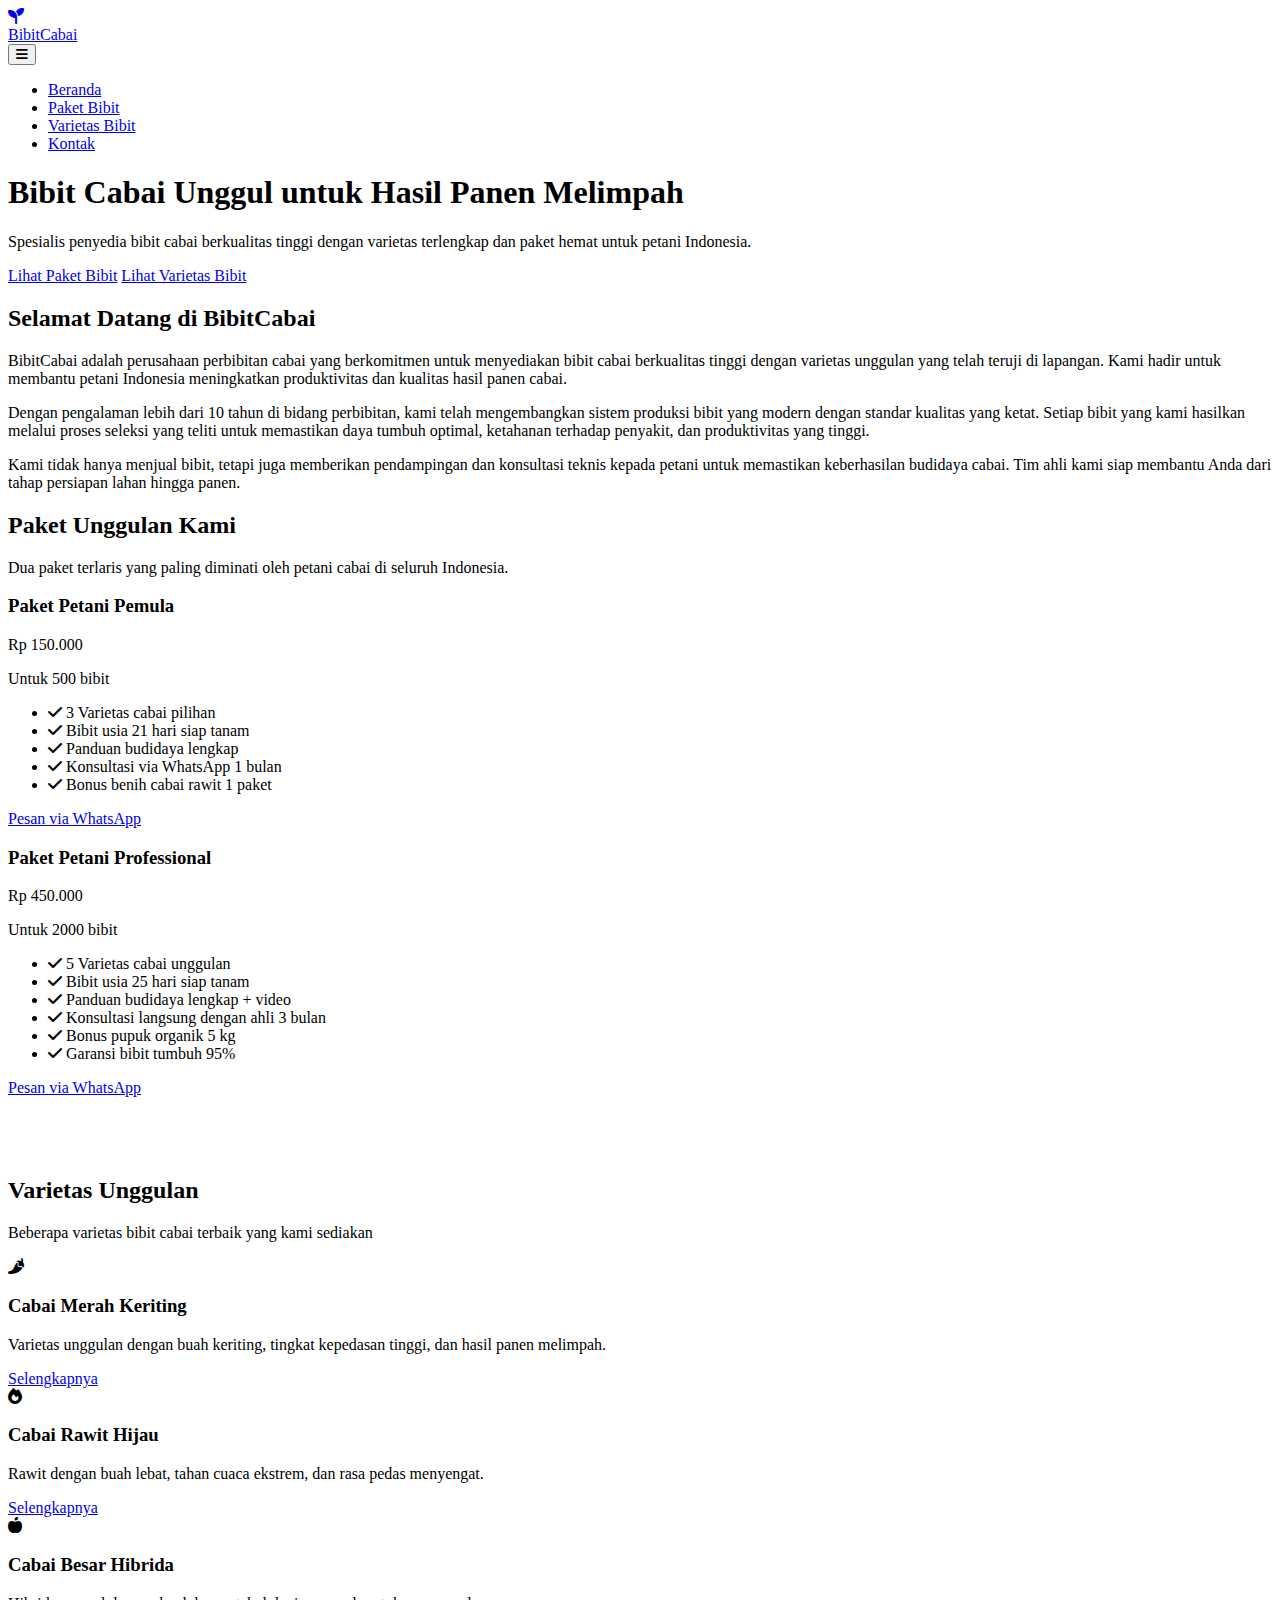
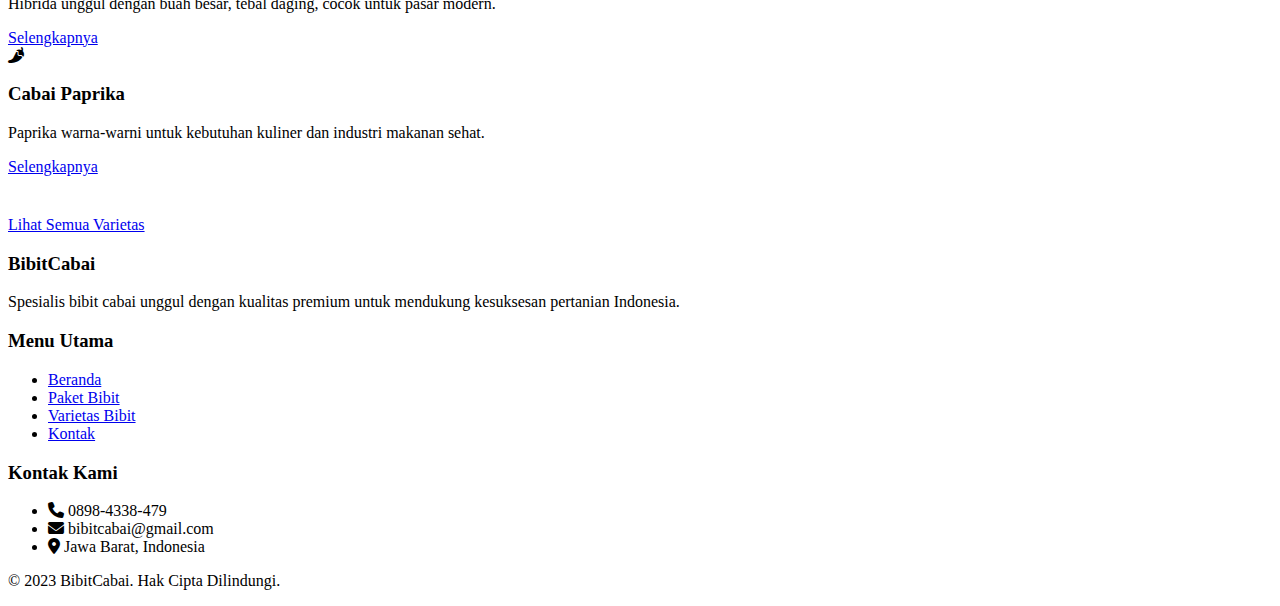
<file: index.html>
<!DOCTYPE html>
<html lang="id">
<head>
    <meta charset="UTF-8">
    <meta name="viewport" content="width=device-width, initial-scale=1.0">
    <title>BibitCabai - Solusi Perbibitan Cabai Unggul</title>
    <link rel="stylesheet" href="https://cdnjs.cloudflare.com/ajax/libs/font-awesome/6.4.0/css/all.min.css">
    <link rel="stylesheet" href="css/style.css">
    <link rel="stylesheet" href="css/responsive.css">
</head>
<body>
    <!-- Header & Navigation -->
    <header>
        <div class="container header-container">
            <a href="index.html" class="logo-link">
                <div class="logo">
                    <div class="logo-icon">
                        <i class="fas fa-seedling"></i>
                    </div>
                    <div class="logo-text">Bibit<span>Cabai</span></div>
                </div>
            </a>
            
            <button class="mobile-menu-btn" id="mobileMenuBtn">
                <i class="fas fa-bars"></i>
            </button>
            
            <nav>
                <ul id="navMenu">
                    <li><a href="index.html" class="nav-link active">Beranda</a></li>
                    <li><a href="paket-bibit.html" class="nav-link">Paket Bibit</a></li>
                    <li><a href="varietas-bibit.html" class="nav-link">Varietas Bibit</a></li>
                    <li><a href="kontak.html" class="nav-link">Kontak</a></li>
                </ul>
            </nav>
        </div>
    </header>

    <!-- Hero Section -->
    <section class="hero fade-in">
        <div class="container">
            <div class="hero-content">
                <h1 class="fade-in-up">Bibit Cabai Unggul untuk Hasil Panen Melimpah</h1>
                <p class="fade-in-up" style="animation-delay: 0.2s;">Spesialis penyedia bibit cabai berkualitas tinggi dengan varietas terlengkap dan paket hemat untuk petani Indonesia.</p>
                <div class="hero-buttons fade-in-up" style="animation-delay: 0.4s;">
                    <a href="paket-bibit.html" class="btn">Lihat Paket Bibit</a>
                    <a href="varietas-bibit.html" class="btn btn-outline">Lihat Varietas Bibit</a>
                </div>
            </div>
        </div>
    </section>

    <!-- Home Content -->
    <section class="home-content">
        <div class="container">
            <div class="toko-description fade-in">
                <h2>Selamat Datang di BibitCabai</h2>
                <p>BibitCabai adalah perusahaan perbibitan cabai yang berkomitmen untuk menyediakan bibit cabai berkualitas tinggi dengan varietas unggulan yang telah teruji di lapangan. Kami hadir untuk membantu petani Indonesia meningkatkan produktivitas dan kualitas hasil panen cabai.</p>
                <p>Dengan pengalaman lebih dari 10 tahun di bidang perbibitan, kami telah mengembangkan sistem produksi bibit yang modern dengan standar kualitas yang ketat. Setiap bibit yang kami hasilkan melalui proses seleksi yang teliti untuk memastikan daya tumbuh optimal, ketahanan terhadap penyakit, dan produktivitas yang tinggi.</p>
                <p>Kami tidak hanya menjual bibit, tetapi juga memberikan pendampingan dan konsultasi teknis kepada petani untuk memastikan keberhasilan budidaya cabai. Tim ahli kami siap membantu Anda dari tahap persiapan lahan hingga panen.</p>
            </div>
            
            <div class="section-title fade-in">
                <h2>Paket Unggulan Kami</h2>
                <p>Dua paket terlaris yang paling diminati oleh petani cabai di seluruh Indonesia.</p>
            </div>
            
            <div class="paket-container">
                <div class="paket-card fade-in" style="animation-delay: 0.1s;">
                    <div class="paket-header" style="background-color: var(--primary-dark);">
                        <h3>Paket Petani Pemula</h3>
                        <div class="harga">Rp 150.000</div>
                        <p>Untuk 500 bibit</p>
                    </div>
                    <div class="paket-body">
                        <ul>
                            <li><i class="fas fa-check"></i> 3 Varietas cabai pilihan</li>
                            <li><i class="fas fa-check"></i> Bibit usia 21 hari siap tanam</li>
                            <li><i class="fas fa-check"></i> Panduan budidaya lengkap</li>
                            <li><i class="fas fa-check"></i> Konsultasi via WhatsApp 1 bulan</li>
                            <li><i class="fas fa-check"></i> Bonus benih cabai rawit 1 paket</li>
                        </ul>
                        <a href="https://wa.me/628984338479?text=Halo%20BibitCabai,%20saya%20ingin%20pesan%20Paket%20Petani%20Pemula" class="btn" target="_blank" style="width: 100%; text-align: center;">Pesan via WhatsApp</a>
                    </div>
                </div>
                
                <div class="paket-card fade-in" style="animation-delay: 0.2s;">
                    <div class="paket-header" style="background-color: var(--accent);">
                        <h3>Paket Petani Professional</h3>
                        <div class="harga">Rp 450.000</div>
                        <p>Untuk 2000 bibit</p>
                    </div>
                    <div class="paket-body">
                        <ul>
                            <li><i class="fas fa-check"></i> 5 Varietas cabai unggulan</li>
                            <li><i class="fas fa-check"></i> Bibit usia 25 hari siap tanam</li>
                            <li><i class="fas fa-check"></i> Panduan budidaya lengkap + video</li>
                            <li><i class="fas fa-check"></i> Konsultasi langsung dengan ahli 3 bulan</li>
                            <li><i class="fas fa-check"></i> Bonus pupuk organik 5 kg</li>
                            <li><i class="fas fa-check"></i> Garansi bibit tumbuh 95%</li>
                        </ul>
                        <a href="https://wa.me/628984338479?text=Halo%20BibitCabai,%20saya%20ingin%20pesan%20Paket%20Petani%20Professional" class="btn" target="_blank" style="width: 100%; text-align: center;">Pesan via WhatsApp</a>
                    </div>
                </div>
            </div>
            
            <div class="section-title fade-in" style="margin-top: 80px;">
                <h2>Varietas Unggulan</h2>
                <p>Beberapa varietas bibit cabai terbaik yang kami sediakan</p>
            </div>
            
            <div class="bibit-container" id="homeBibitContainer">
                <!-- Akan diisi oleh JavaScript -->
            </div>
            
            <div class="text-center fade-in" style="margin-top: 40px;">
                <a href="varietas-bibit.html" class="btn btn-primary">Lihat Semua Varietas</a>
            </div>
        </div>
    </section>

    <!-- Footer -->
    <footer>
        <div class="container">
            <div class="footer-container">
                <div class="footer-col">
                    <h3>BibitCabai</h3>
                    <p>Spesialis bibit cabai unggul dengan kualitas premium untuk mendukung kesuksesan pertanian Indonesia.</p>
                </div>
                
                <div class="footer-col">
                    <h3>Menu Utama</h3>
                    <ul>
                        <li><a href="index.html" class="active">Beranda</a></li>
                        <li><a href="paket-bibit.html">Paket Bibit</a></li>
                        <li><a href="varietas-bibit.html">Varietas Bibit</a></li>
                        <li><a href="kontak.html">Kontak</a></li>
                    </ul>
                </div>
                
                <div class="footer-col">
                    <h3>Kontak Kami</h3>
                    <ul>
                        <li><i class="fas fa-phone"></i> 0898-4338-479</li>
                        <li><i class="fas fa-envelope"></i> bibitcabai@gmail.com</li>
                        <li><i class="fas fa-map-marker-alt"></i> Jawa Barat, Indonesia</li>
                    </ul>
                </div>
            </div>
            
            <div class="copyright">
                <p>&copy; 2023 BibitCabai. Hak Cipta Dilindungi.</p>
            </div>
        </div>
    </footer>

    <script src="js/main.js"></script>
    <script>
        // Data varietas untuk halaman beranda (hanya 4)
        const homeBibitData = [
            {
                id: 1,
                nama: "Cabai Merah Keriting",
                deskripsi: "Varietas unggulan dengan buah keriting, tingkat kepedasan tinggi, dan hasil panen melimpah.",
                icon: "fas fa-pepper-hot"
            },
            {
                id: 2,
                nama: "Cabai Rawit Hijau",
                deskripsi: "Rawit dengan buah lebat, tahan cuaca ekstrem, dan rasa pedas menyengat.",
                icon: "fas fa-fire"
            },
            {
                id: 3,
                nama: "Cabai Besar Hibrida",
                deskripsi: "Hibrida unggul dengan buah besar, tebal daging, cocok untuk pasar modern.",
                icon: "fas fa-apple-alt"
            },
            {
                id: 4,
                nama: "Cabai Paprika",
                deskripsi: "Paprika warna-warni untuk kebutuhan kuliner dan industri makanan sehat.",
                icon: "fas fa-pepper-hot"
            }
        ];

        // Render varietas di halaman beranda
        document.addEventListener('DOMContentLoaded', function() {
            const container = document.getElementById('homeBibitContainer');
            
            homeBibitData.forEach((bibit, index) => {
                const bibitCard = document.createElement('div');
                bibitCard.className = 'bibit-card fade-in';
                bibitCard.style.animationDelay = `${0.1 * index}s`;
                
                bibitCard.innerHTML = `
                    <div class="bibit-img">
                        <i class="${bibit.icon}"></i>
                    </div>
                    <div class="bibit-info">
                        <h3>${bibit.nama}</h3>
                        <p>${bibit.deskripsi}</p>
                        <a href="varietas-bibit.html" class="btn btn-primary">Selengkapnya</a>
                    </div>
                `;
                
                container.appendChild(bibitCard);
            });
        });
    </script>
</body>
</html>
</file>
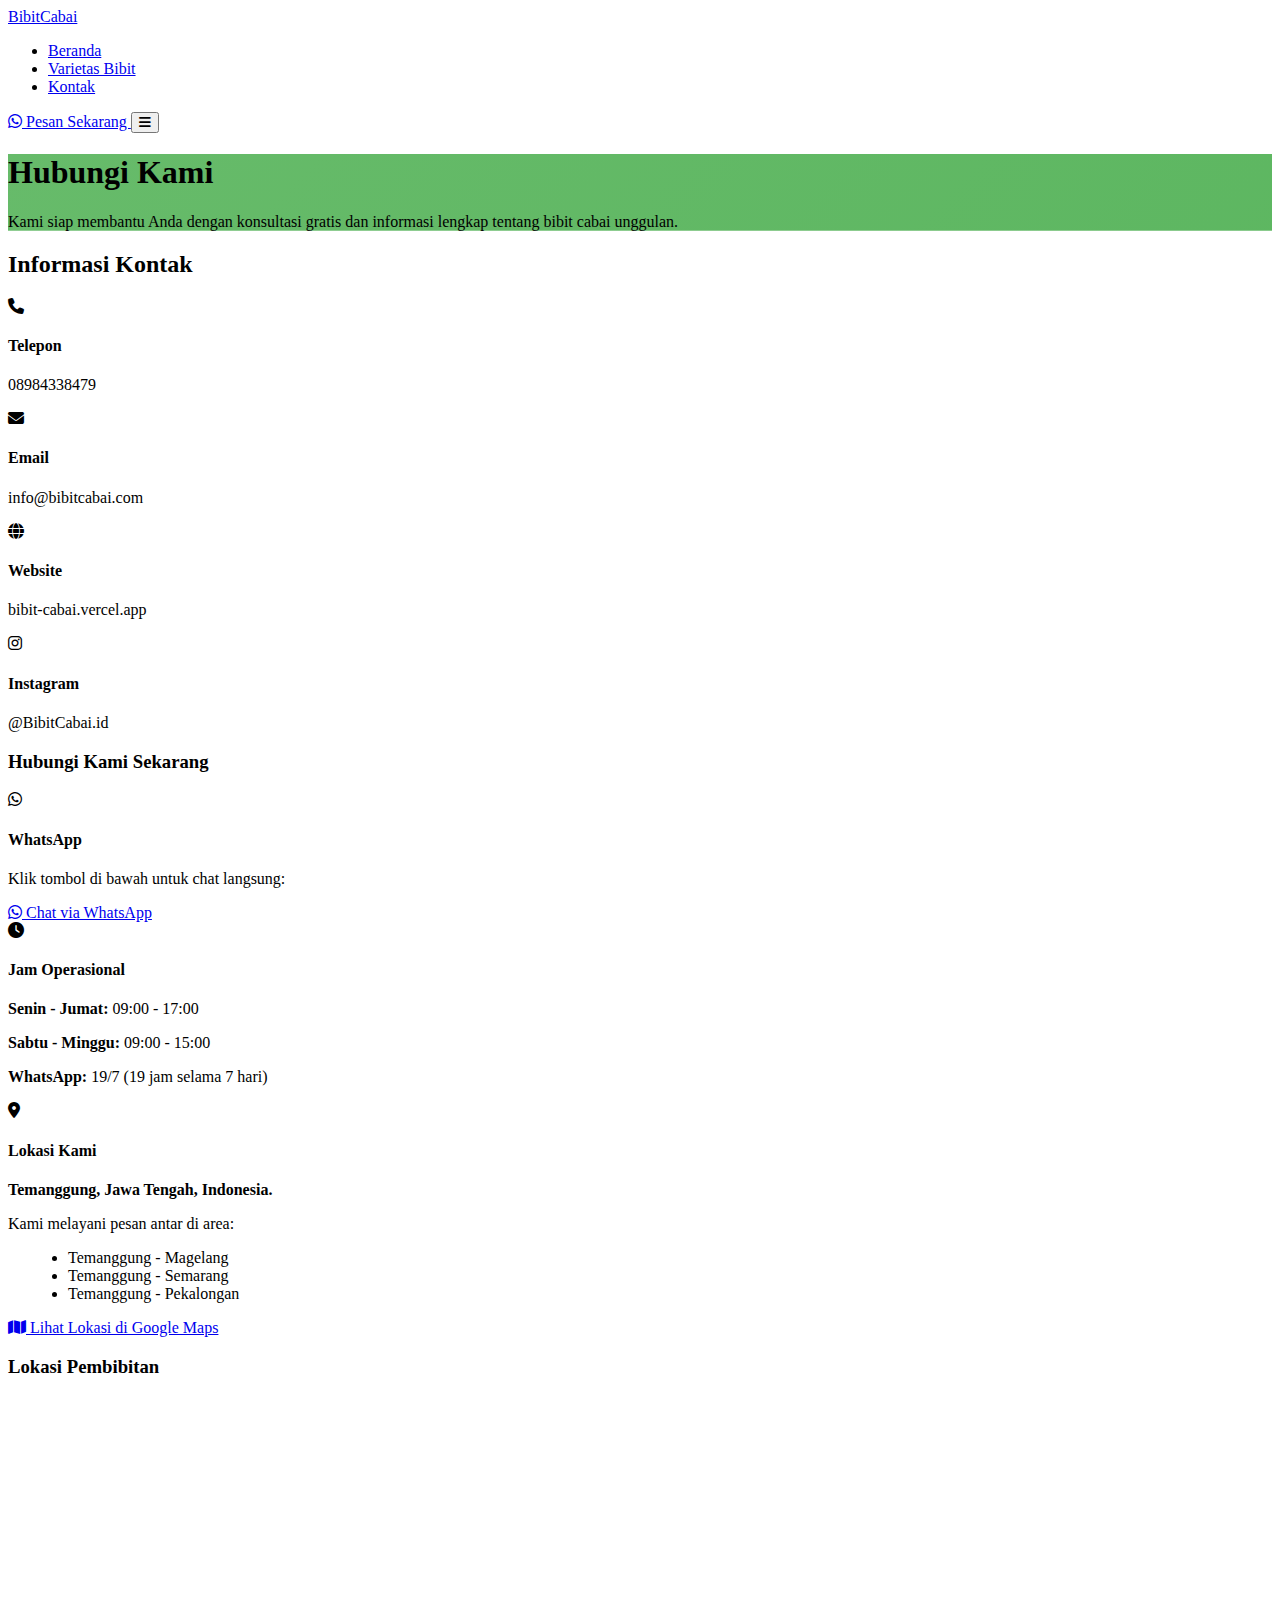
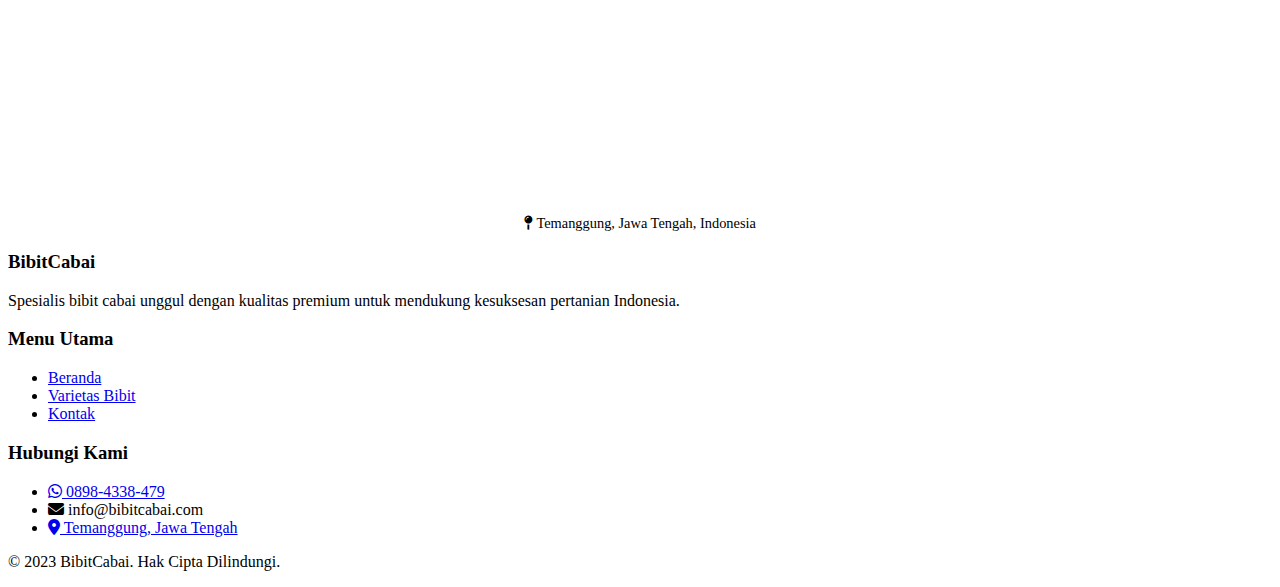
<file: kontak.html>
<!DOCTYPE html>
<html lang="id">
<head>
    <meta charset="UTF-8">
    <meta name="viewport" content="width=device-width, initial-scale=1.0">
    <title>Kontak - BibitCabai</title>
    <link rel="stylesheet" href="https://cdnjs.cloudflare.com/ajax/libs/font-awesome/6.4.0/css/all.min.css">
    <link rel="stylesheet" href="css/style.css">
    <link rel="stylesheet" href="css/responsive.css">
</head>
<body>
    <!-- Header & Navigation -->
    <header>
        <div class="container header-container">
            <a href="index.html" class="logo-link">
                <div class="logo">
                    <div class="logo-text">Bibit<span>Cabai</span></div>
                </div>
            </a>
            
            <nav>
                <ul id="navMenu">
                    <li><a href="index.html" class="nav-link">Beranda</a></li>
                    <li><a href="varietas-bibit.html" class="nav-link">Varietas Bibit</a></li>
                    <li><a href="kontak.html" class="nav-link active">Kontak</a></li>
                </ul>
            </nav>
            
            <a href="https://wa.me/628984338479?text=Halo%20BibitCabai,%20saya%20ingin%20pesan%20bibit%20cabai" class="order-now-btn" target="_blank">
                <i class="fab fa-whatsapp"></i> Pesan Sekarang
            </a>
            
            <button class="mobile-menu-btn" id="mobileMenuBtn">
                <i class="fas fa-bars"></i>
            </button>
        </div>
    </header>

    <!-- Hero Section -->
    <section class="hero" style="background: linear-gradient(135deg, rgba(76, 175, 80, 0.85), rgba(76, 175, 80, 0.9)), url('https://images.unsplash.com/photo-1558618666-fcd25c85cd64?ixlib=rb-4.0.3&auto=format&fit=crop&w=1350&q=80'); background-size: cover; background-position: center;">
        <div class="container">
            <h1 class="fade-in-up">Hubungi Kami</h1>
            <p class="fade-in-up" style="animation-delay: 0.2s;">Kami siap membantu Anda dengan konsultasi gratis dan informasi lengkap tentang bibit cabai unggulan.</p>
        </div>
    </section>

    <!-- Kontak Content -->
    <section class="kontak-content">
        <div class="container">
            <!-- Informasi Kontak -->
            <div class="about-short fade-in">
                <div class="section-title">
                    <h2>Informasi Kontak</h2>
                </div>
                <div class="about-text">
                    <div class="contact-info-list">
                        <div class="contact-item">
                            <i class="fas fa-phone"></i>
                            <div>
                                <h4>Telepon</h4>
                                <p>08984338479</p>
                            </div>
                        </div>
                        <div class="contact-item">
                            <i class="fas fa-envelope"></i>
                            <div>
                                <h4>Email</h4>
                                <p>info@bibitcabai.com</p>
                            </div>
                        </div>
                        <div class="contact-item">
                            <i class="fas fa-globe"></i>
                            <div>
                                <h4>Website</h4>
                                <p>bibit-cabai.vercel.app</p>
                            </div>
                        </div>
                        <div class="contact-item">
                            <i class="fab fa-instagram"></i>
                            <div>
                                <h4>Instagram</h4>
                                <p>@BibitCabai.id</p>
                            </div>
                        </div>
                    </div>
                </div>
            </div>
            
            <!-- Kontak Utama -->
            <div class="contact-container">
                <div class="contact-info fade-in" style="animation-delay: 0.1s;">
                    <h3>Hubungi Kami Sekarang</h3>
                    
                    <div class="contact-item">
                        <i class="fab fa-whatsapp"></i>
                        <div>
                            <h4>WhatsApp</h4>
                            <p>Klik tombol di bawah untuk chat langsung:</p>
                            <a href="https://wa.me/628984338479?text=Halo%20BibitCabai,%20saya%20ingin%20konsultasi%20tentang%20bibit%20cabai" class="btn" target="_blank" style="margin-top: 10px;">
                                <i class="fab fa-whatsapp"></i> Chat via WhatsApp
                            </a>
                        </div>
                    </div>
                    
                    <!-- Kolom Jam Operasional -->
                    <div class="contact-item">
                        <i class="fas fa-clock"></i>
                        <div>
                            <h4>Jam Operasional</h4>
                            <p><strong>Senin - Jumat:</strong> 09:00 - 17:00</p>
                            <p><strong>Sabtu - Minggu:</strong> 09:00 - 15:00</p>
                            <p><strong>WhatsApp:</strong> 19/7 (19 jam selama 7 hari)</p>
                        </div>
                    </div>
                    
                    <!-- Kolom Lokasi Kami -->
                    <div class="contact-item">
                        <i class="fas fa-map-marker-alt"></i>
                        <div>
                            <h4>Lokasi Kami</h4>
                            <p><strong>Temanggung, Jawa Tengah, Indonesia.</strong></p>
                            <p style="margin-top: 10px;">Kami melayani pesan antar di area:</p>
                            <ul style="margin-left: 20px; margin-top: 5px;">
                                <li>Temanggung - Magelang</li>
                                <li>Temanggung - Semarang</li>
                                <li>Temanggung - Pekalongan</li>
                            </ul>
                            <a href="https://maps.app.goo.gl/Xe626rYtsJQkGyWV9" class="btn btn-primary" target="_blank" style="margin-top: 15px;">
                                <i class="fas fa-map"></i> Lihat Lokasi di Google Maps
                            </a>
                        </div>
                    </div>
                </div>
                
                <div class="contact-map fade-in" style="animation-delay: 0.2s;">
                    <h3>Lokasi Pembibitan</h3>
                    <div class="map-container">
                        <iframe src="https://www.google.com/maps/embed?pb=!1m18!1m12!1m3!1d3960.906042910025!2d107.618072!3d-6.902271!2m3!1f0!2f0!3f0!3m2!1i1024!2i768!4f13.1!3m3!1m2!1s0x2e68e7b6a5b5b5b5%3A0x1b2e1b1b1b1b1b1b!2sTemanggung!5e0!3m2!1sid!2sid!4v1691234567890!5m2!1sid!2sid" width="100%" height="400" style="border:0;" allowfullscreen="" loading="lazy" referrerpolicy="no-referrer-when-downgrade"></iframe>
                    </div>
                    <p style="text-align: center; margin-top: 15px; font-size: 0.9rem; color: var(--gray);">
                        <i class="fas fa-map-pin"></i> Temanggung, Jawa Tengah, Indonesia
                    </p>
                </div>
            </div>
        </div>
    </section>

    <!-- Footer -->
    <footer>
        <div class="container">
            <div class="footer-container">
                <div class="footer-col">
                    <h3>BibitCabai</h3>
                    <p>Spesialis bibit cabai unggul dengan kualitas premium untuk mendukung kesuksesan pertanian Indonesia.</p>
                </div>
                
                <div class="footer-col">
                    <h3>Menu Utama</h3>
                    <ul>
                        <li><a href="index.html">Beranda</a></li>
                        <li><a href="varietas-bibit.html">Varietas Bibit</a></li>
                        <li><a href="kontak.html" class="active">Kontak</a></li>
                    </ul>
                </div>
                
                <div class="footer-col">
                    <h3>Hubungi Kami</h3>
                    <ul>
                        <li><a href="https://wa.me/628984338479" target="_blank"><i class="fab fa-whatsapp"></i> 0898-4338-479</a></li>
                        <li><i class="fas fa-envelope"></i> info@bibitcabai.com</li>
                        <li><a href="https://maps.app.goo.gl/Xe626rYtsJQkGyWV9" target="_blank"><i class="fas fa-map-marker-alt"></i> Temanggung, Jawa Tengah</a></li>
                    </ul>
                </div>
            </div>
            
            <div class="copyright">
                <p>&copy; 2023 BibitCabai. Hak Cipta Dilindungi.</p>
            </div>
        </div>
    </footer>

    <script src="js/main.js"></script>
</body>
</html>
</file>
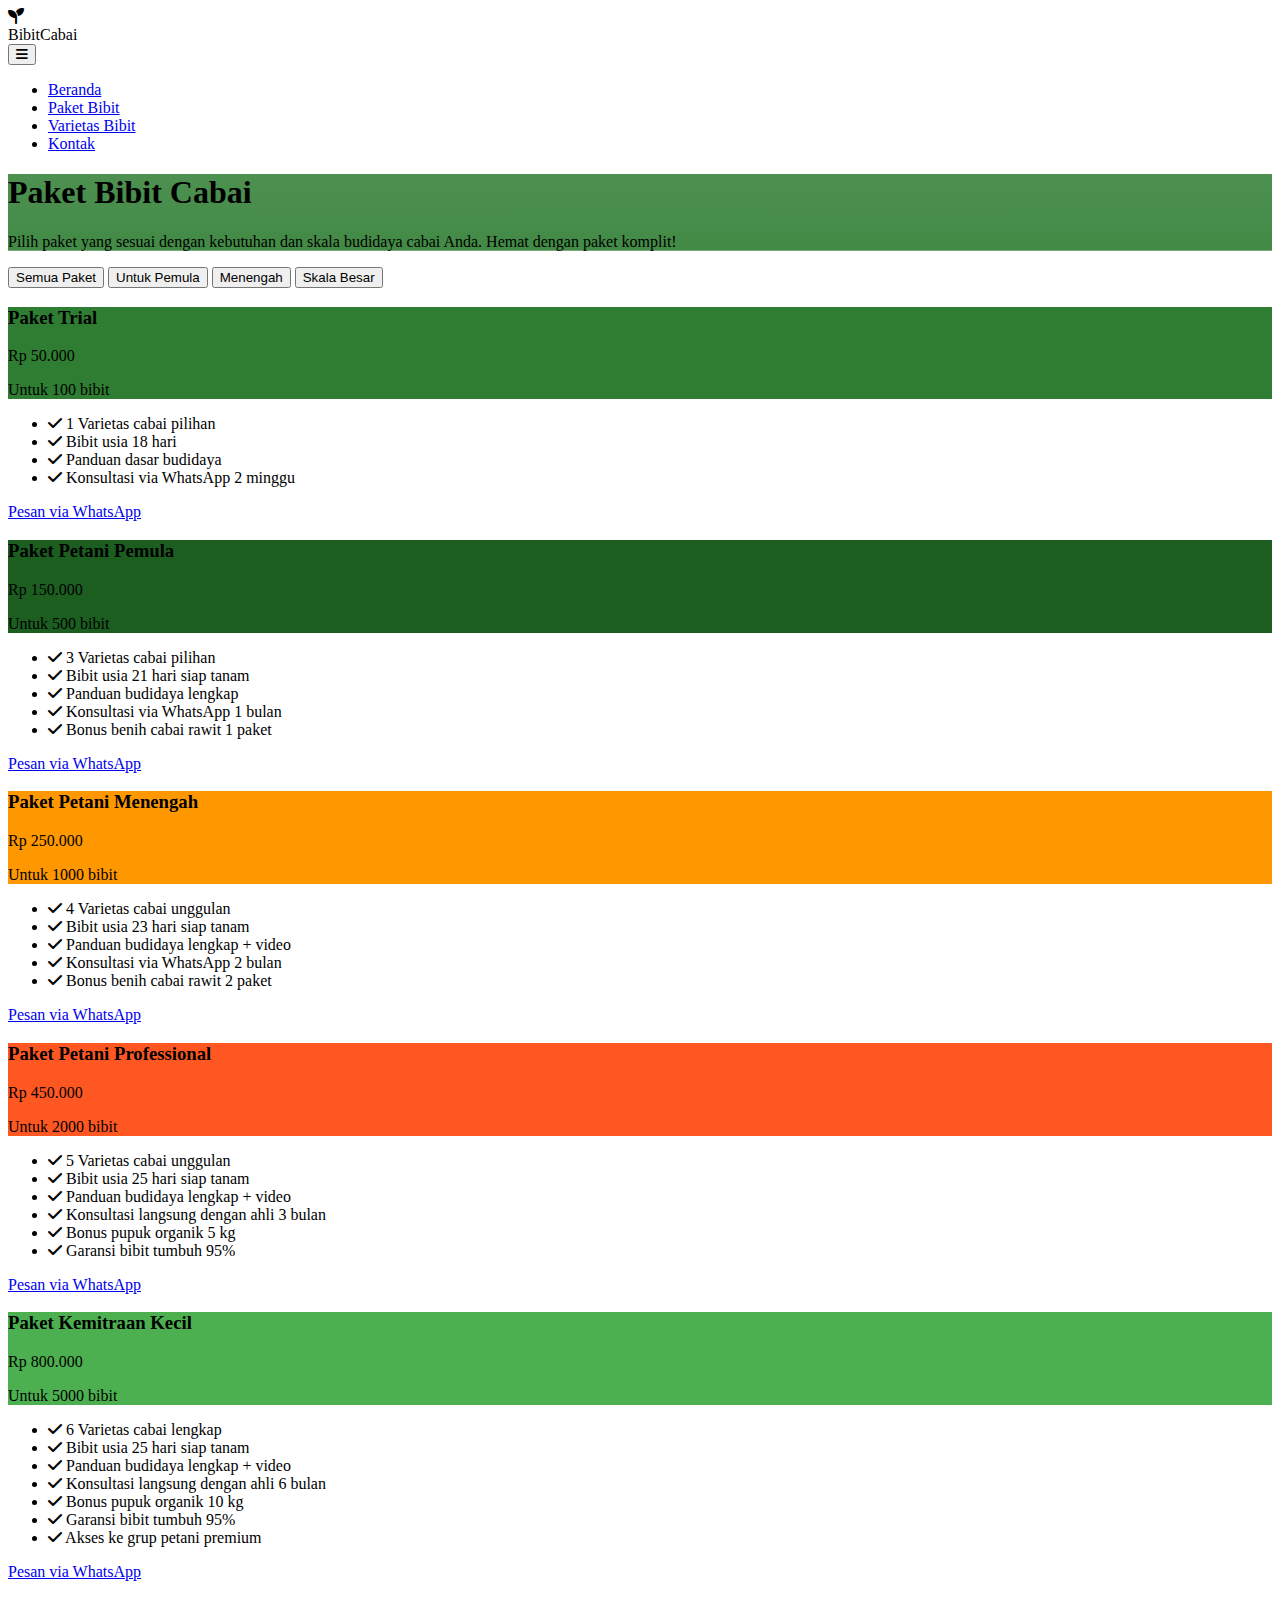
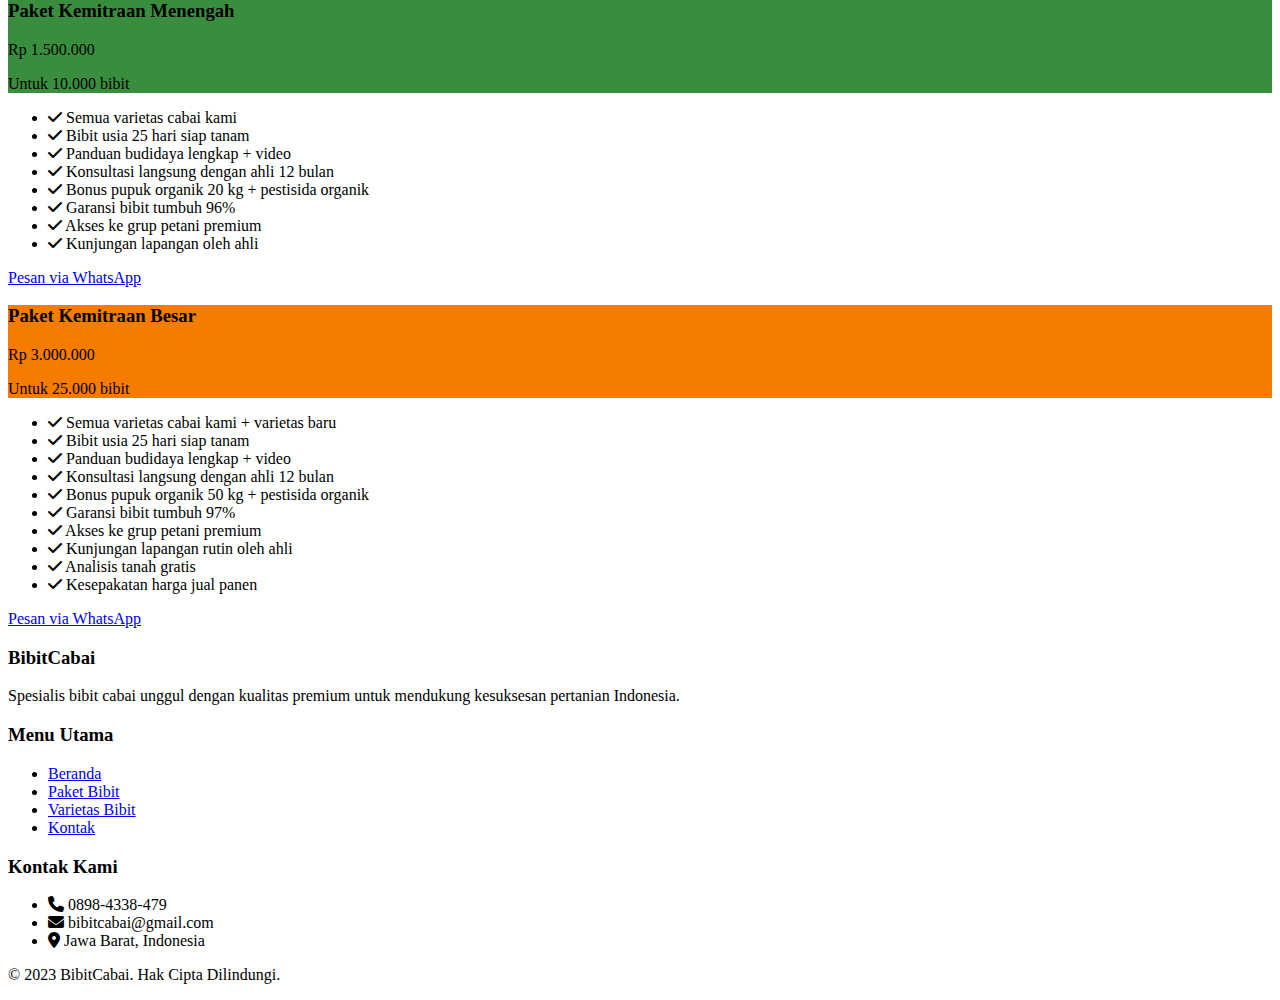
<file: paket-bibit.html>
<!DOCTYPE html>
<html lang="id">
<head>
    <meta charset="UTF-8">
    <meta name="viewport" content="width=device-width, initial-scale=1.0">
    <title>Paket Bibit Cabai - BibitCabai</title>
    <link rel="stylesheet" href="https://cdnjs.cloudflare.com/ajax/libs/font-awesome/6.4.0/css/all.min.css">
    <link rel="stylesheet" href="css/style.css">
    <link rel="stylesheet" href="css/responsive.css">
</head>
<body>
    <!-- Header & Navigation -->
    <header>
        <div class="container header-container">
            <div class="logo">
                <div class="logo-icon">
                    <i class="fas fa-seedling"></i>
                </div>
                <div class="logo-text">Bibit<span>Cabai</span></div>
            </div>
            
            <button class="mobile-menu-btn" id="mobileMenuBtn">
                <i class="fas fa-bars"></i>
            </button>
            
            <nav>
                <ul id="navMenu">
                    <li><a href="index.html" class="nav-link">Beranda</a></li>
                    <li><a href="paket-bibit.html" class="nav-link active">Paket Bibit</a></li>
                    <li><a href="varietas-bibit.html" class="nav-link">Varietas Bibit</a></li>
                    <li><a href="kontak.html" class="nav-link">Kontak</a></li>
                </ul>
            </nav>
        </div>
    </header>

    <!-- Hero Section -->
    <section class="hero" style="background: linear-gradient(rgba(46, 125, 50, 0.85), rgba(46, 125, 50, 0.9)), url('https://images.unsplash.com/photo-1592924357228-91a4daadcfea?ixlib=rb-4.0.3&auto=format&fit=crop&w=1350&q=80'); background-size: cover; background-position: center;">
        <div class="container">
            <h1>Paket Bibit Cabai</h1>
            <p>Pilih paket yang sesuai dengan kebutuhan dan skala budidaya cabai Anda. Hemat dengan paket komplit!</p>
        </div>
    </section>

    <!-- Paket Content -->
    <section class="paket-content">
        <div class="container">
            <div class="filter-paket">
                <button class="filter-btn active" data-filter="all">Semua Paket</button>
                <button class="filter-btn" data-filter="pemula">Untuk Pemula</button>
                <button class="filter-btn" data-filter="menengah">Menengah</button>
                <button class="filter-btn" data-filter="besar">Skala Besar</button>
            </div>
            
            <div class="all-paket-container" id="allPaketContainer">
                <!-- Paket akan diisi oleh JavaScript -->
            </div>
        </div>
    </section>

    <!-- Footer -->
    <footer>
        <div class="container">
            <div class="footer-container">
                <div class="footer-col">
                    <h3>BibitCabai</h3>
                    <p>Spesialis bibit cabai unggul dengan kualitas premium untuk mendukung kesuksesan pertanian Indonesia.</p>
                </div>
                
                <div class="footer-col">
                    <h3>Menu Utama</h3>
                    <ul>
                        <li><a href="index.html">Beranda</a></li>
                        <li><a href="paket-bibit.html" class="active">Paket Bibit</a></li>
                        <li><a href="varietas-bibit.html">Varietas Bibit</a></li>
                        <li><a href="kontak.html">Kontak</a></li>
                    </ul>
                </div>
                
                <div class="footer-col">
                    <h3>Kontak Kami</h3>
                    <ul>
                        <li><i class="fas fa-phone"></i> 0898-4338-479</li>
                        <li><i class="fas fa-envelope"></i> bibitcabai@gmail.com</li>
                        <li><i class="fas fa-map-marker-alt"></i> Jawa Barat, Indonesia</li>
                    </ul>
                </div>
            </div>
            
            <div class="copyright">
                <p>&copy; 2023 BibitCabai. Hak Cipta Dilindungi.</p>
            </div>
        </div>
    </footer>

    <script src="js/main.js"></script>
    <script src="js/paket.js"></script>
</body>
</html>
</file>
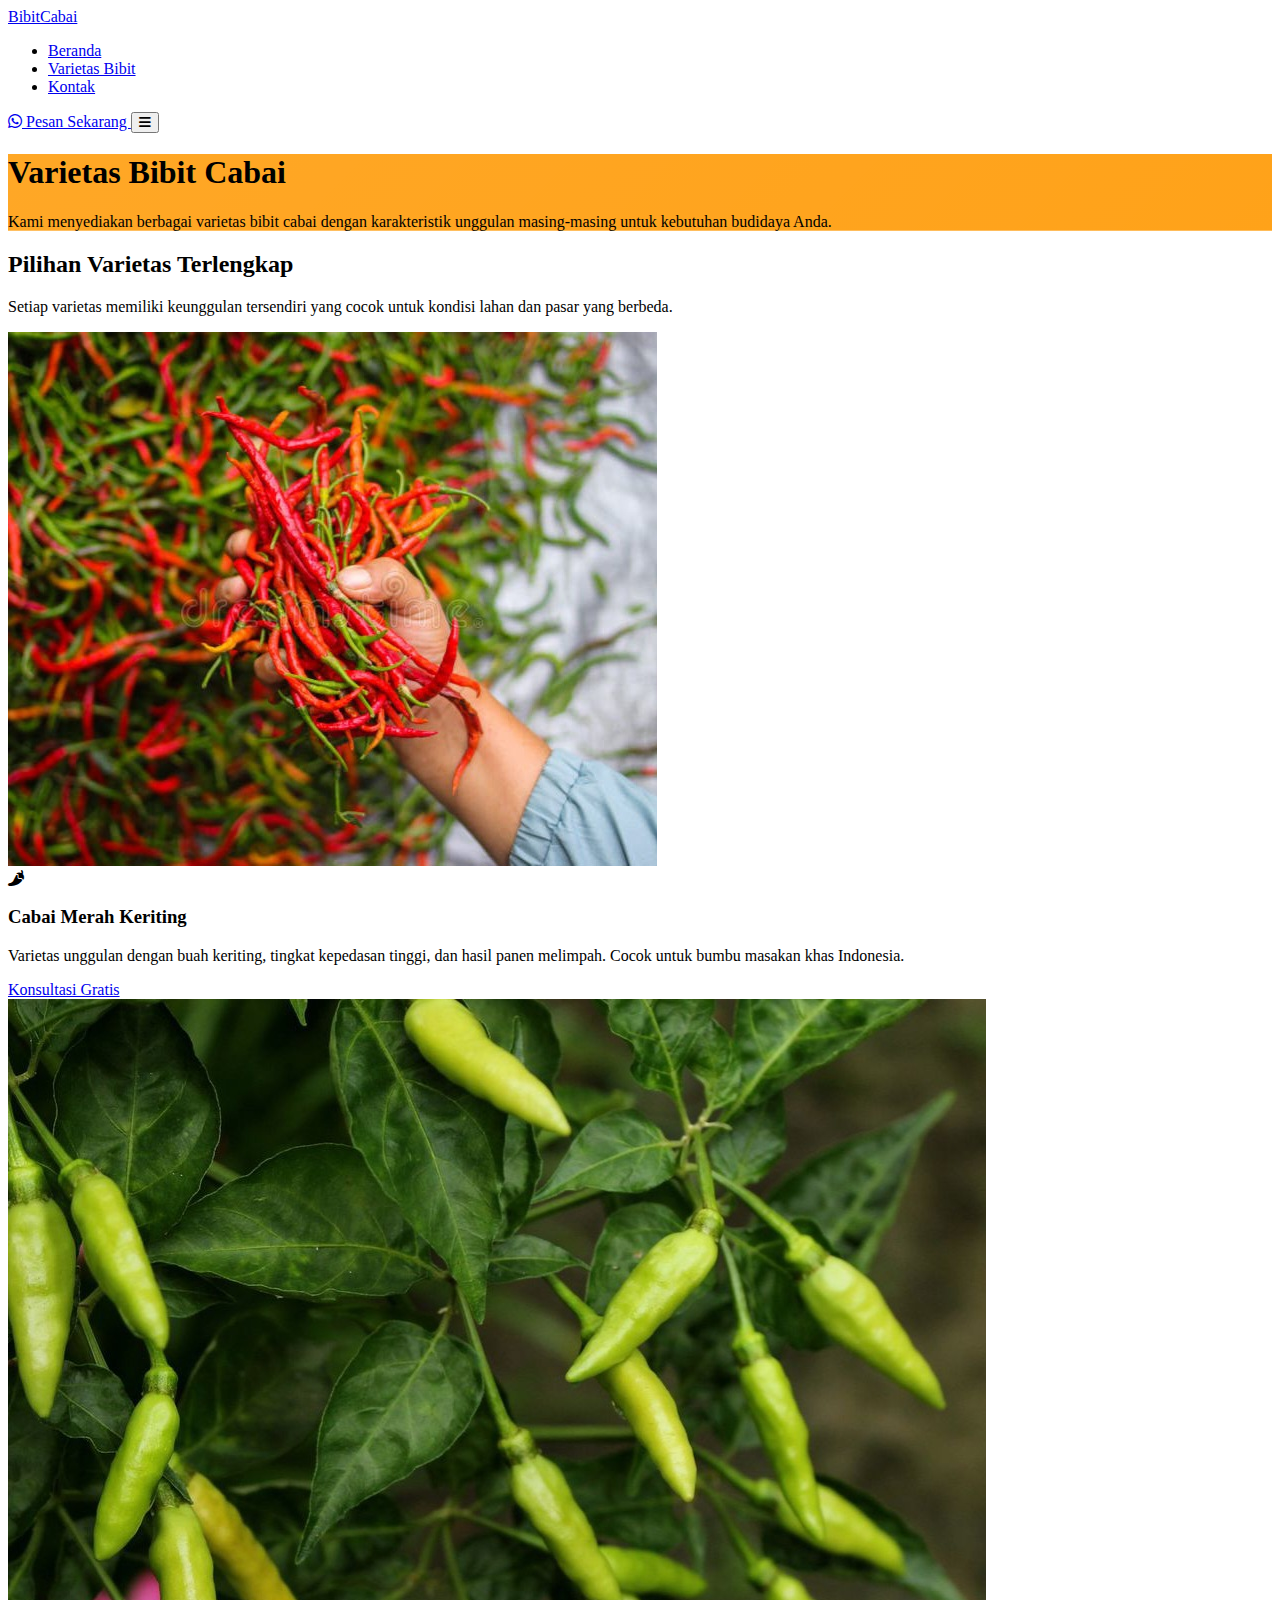
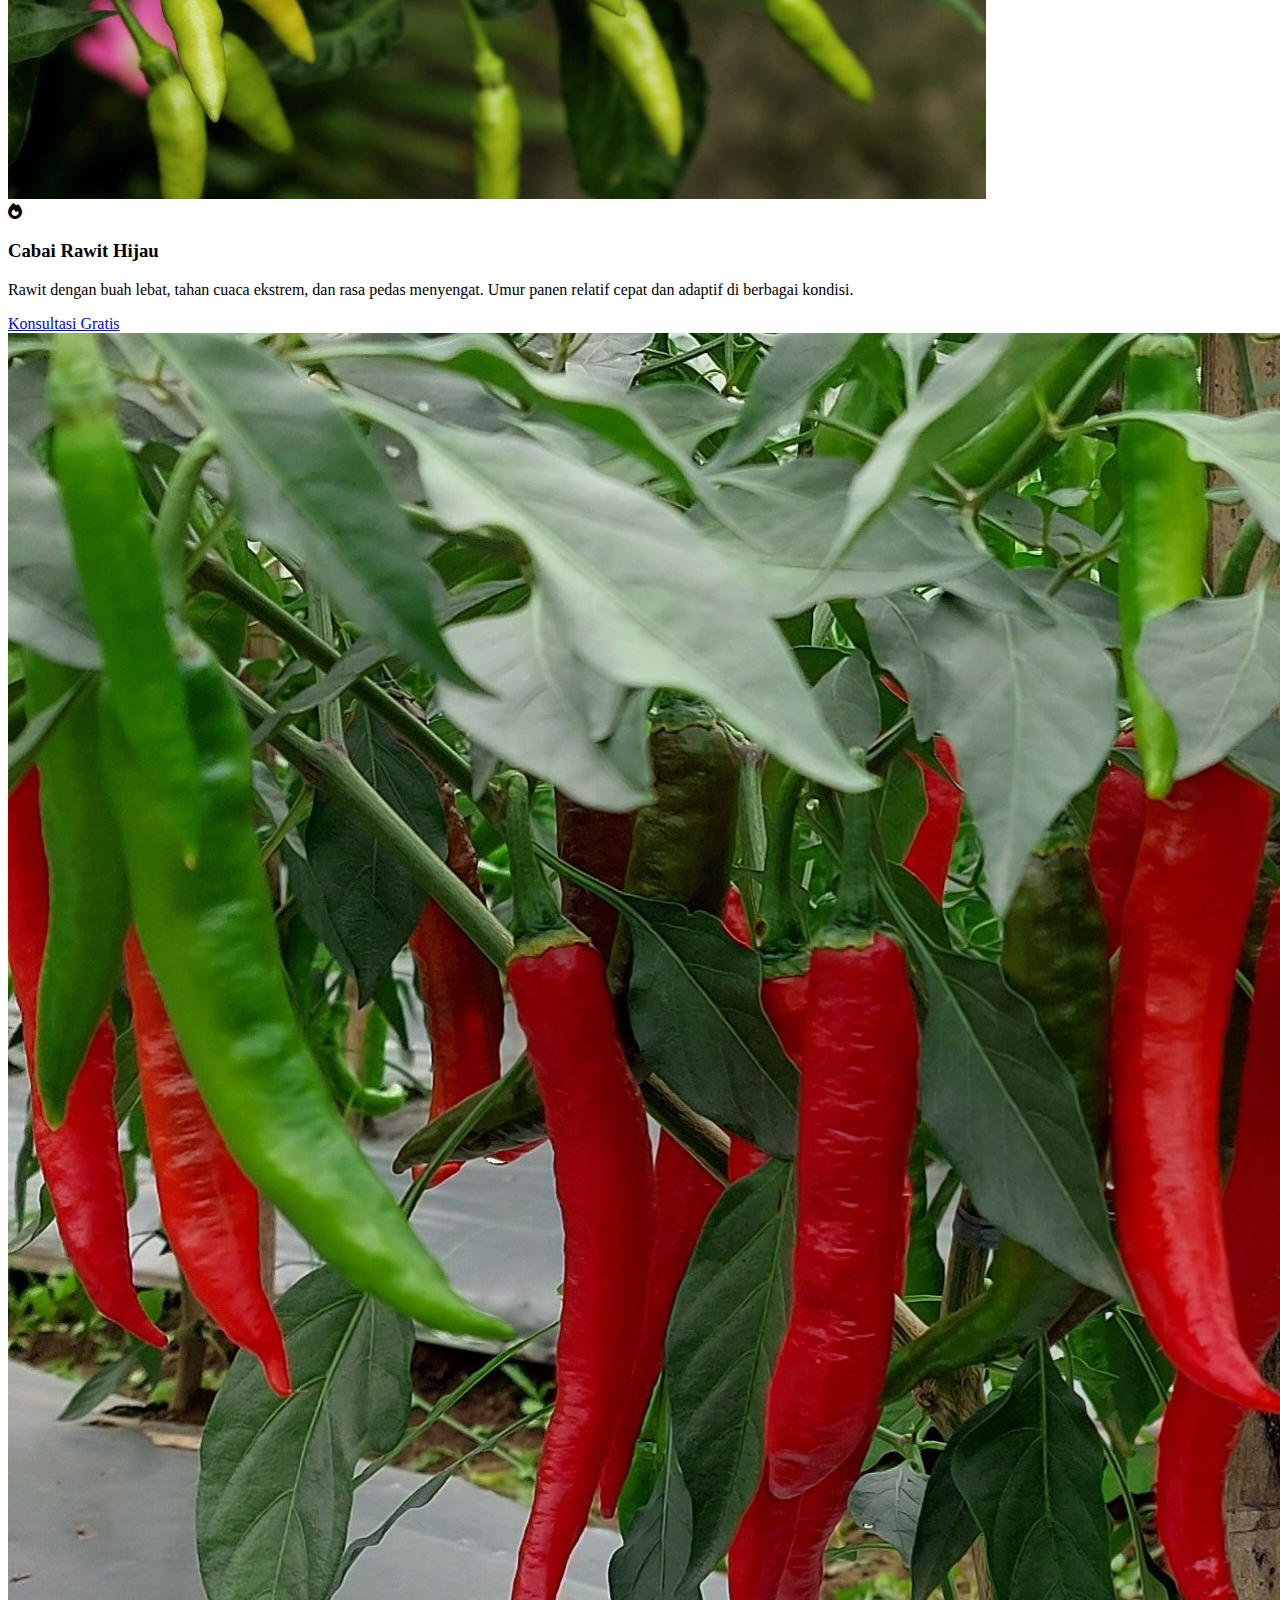
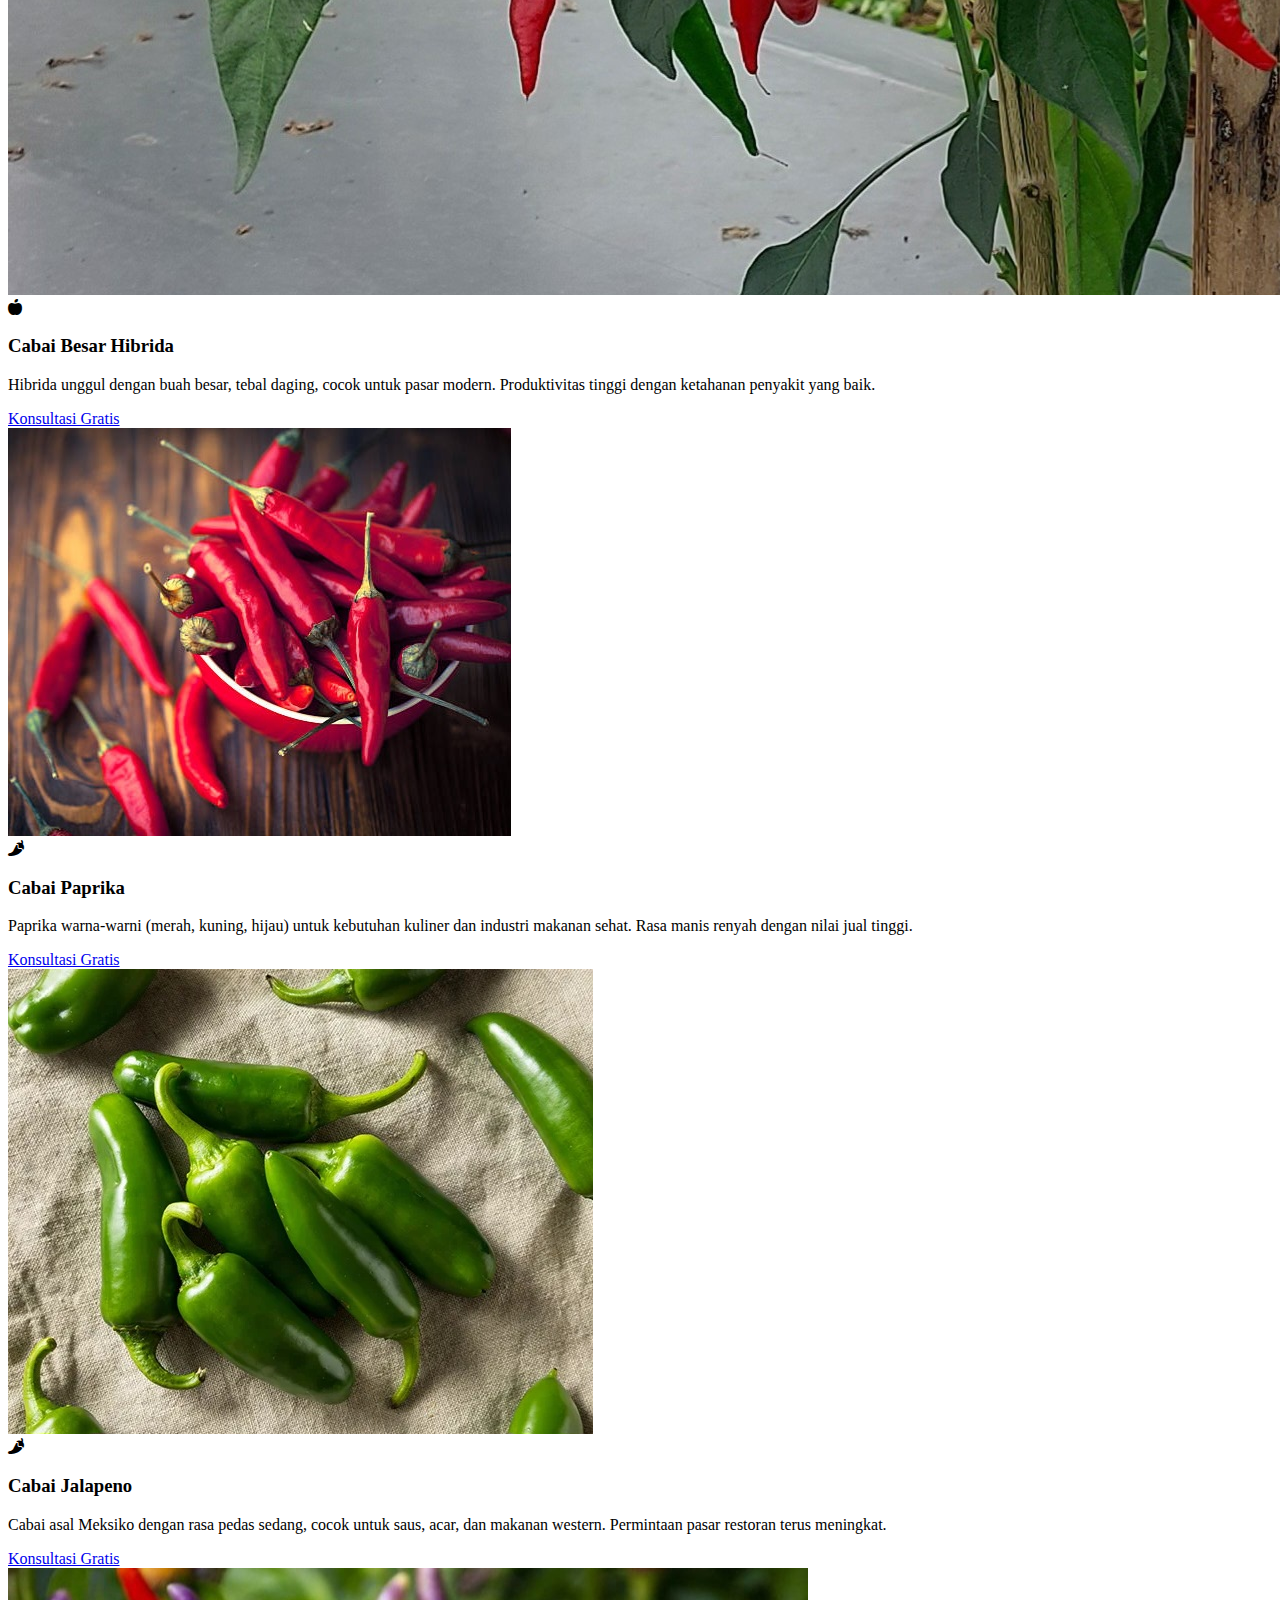
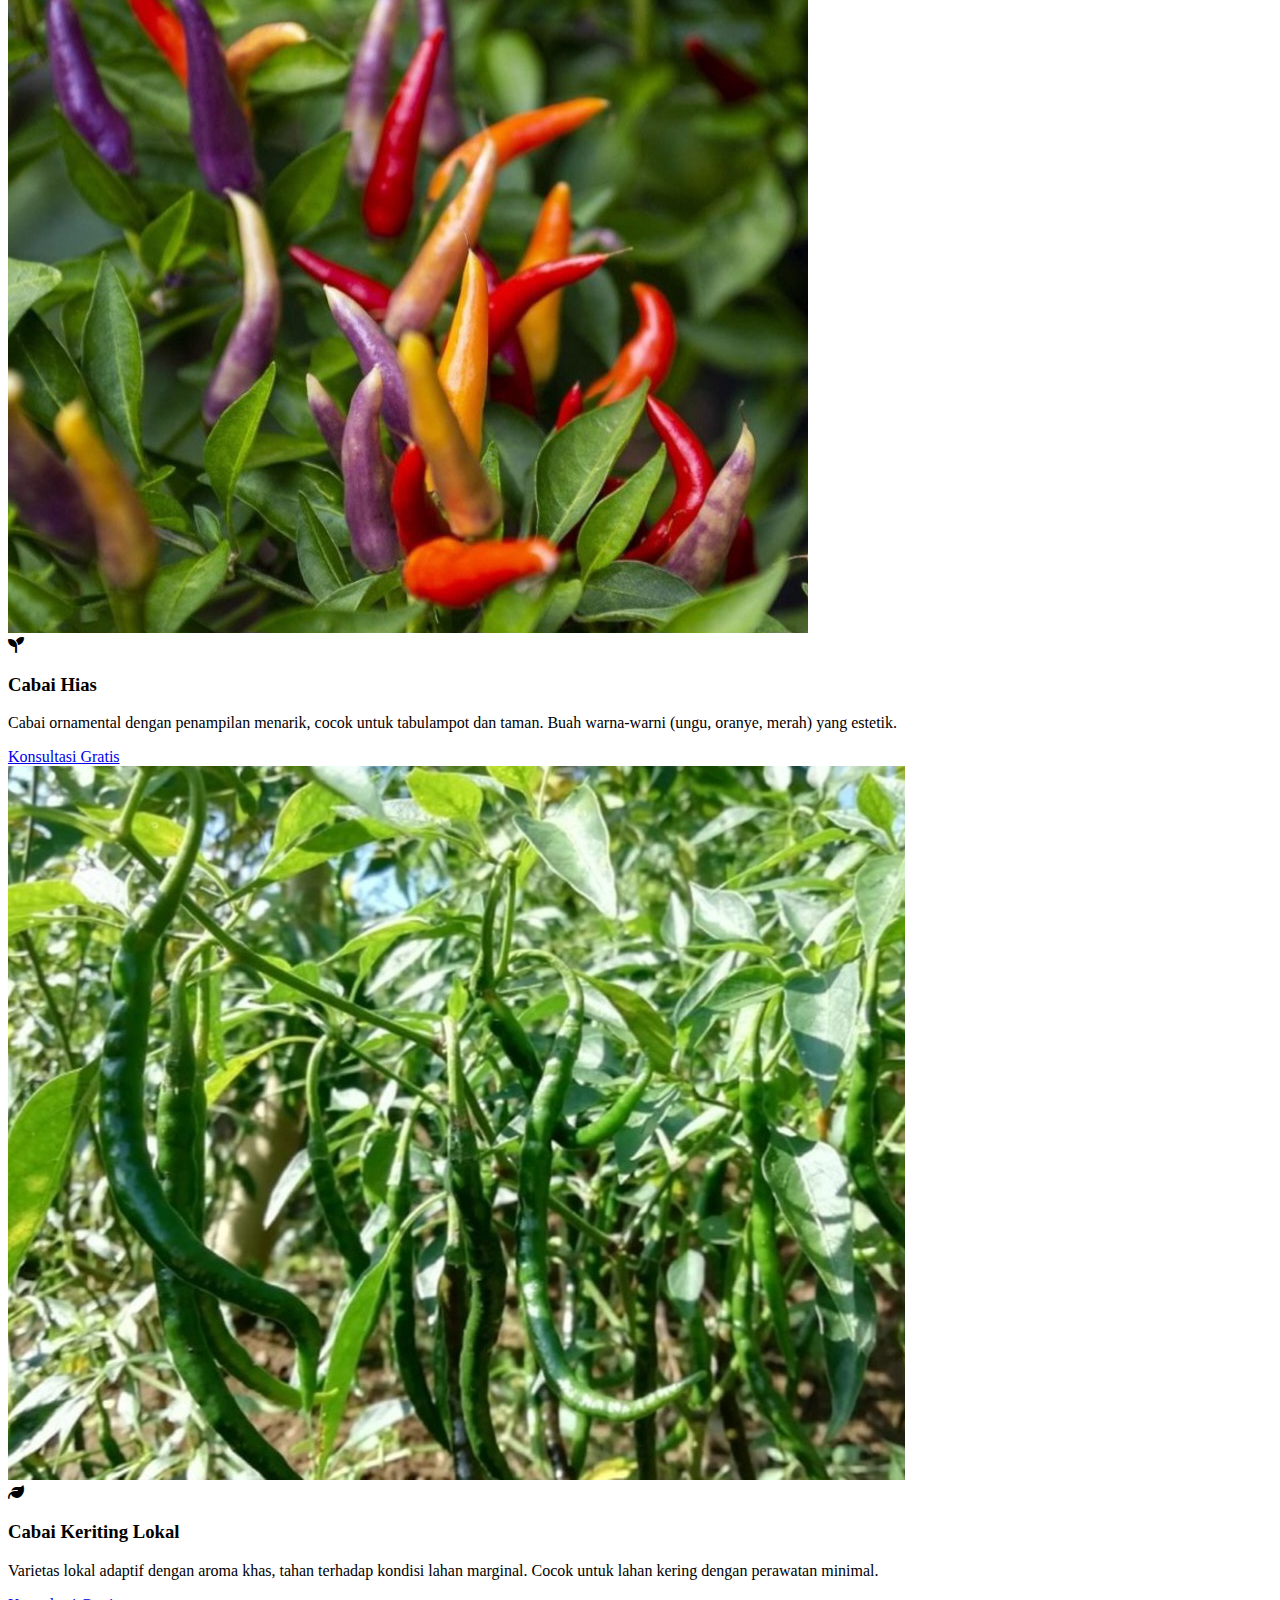
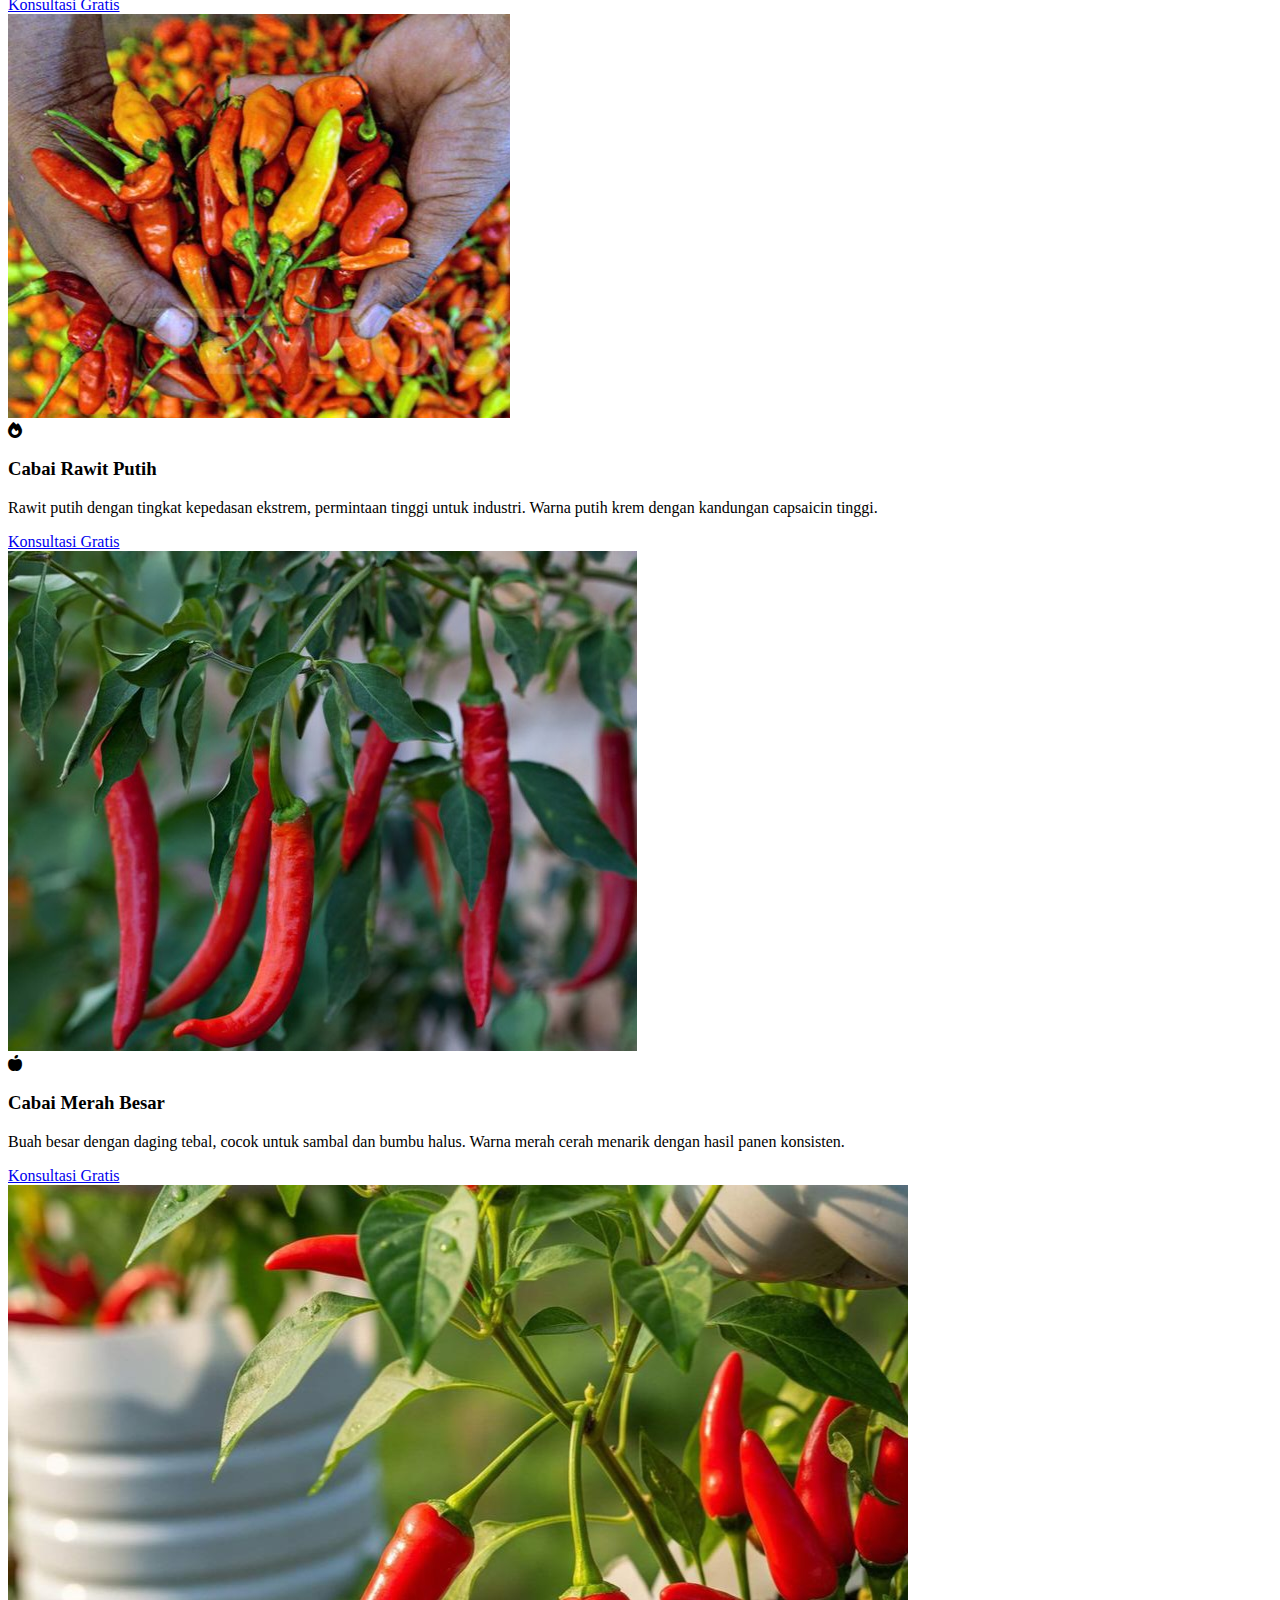
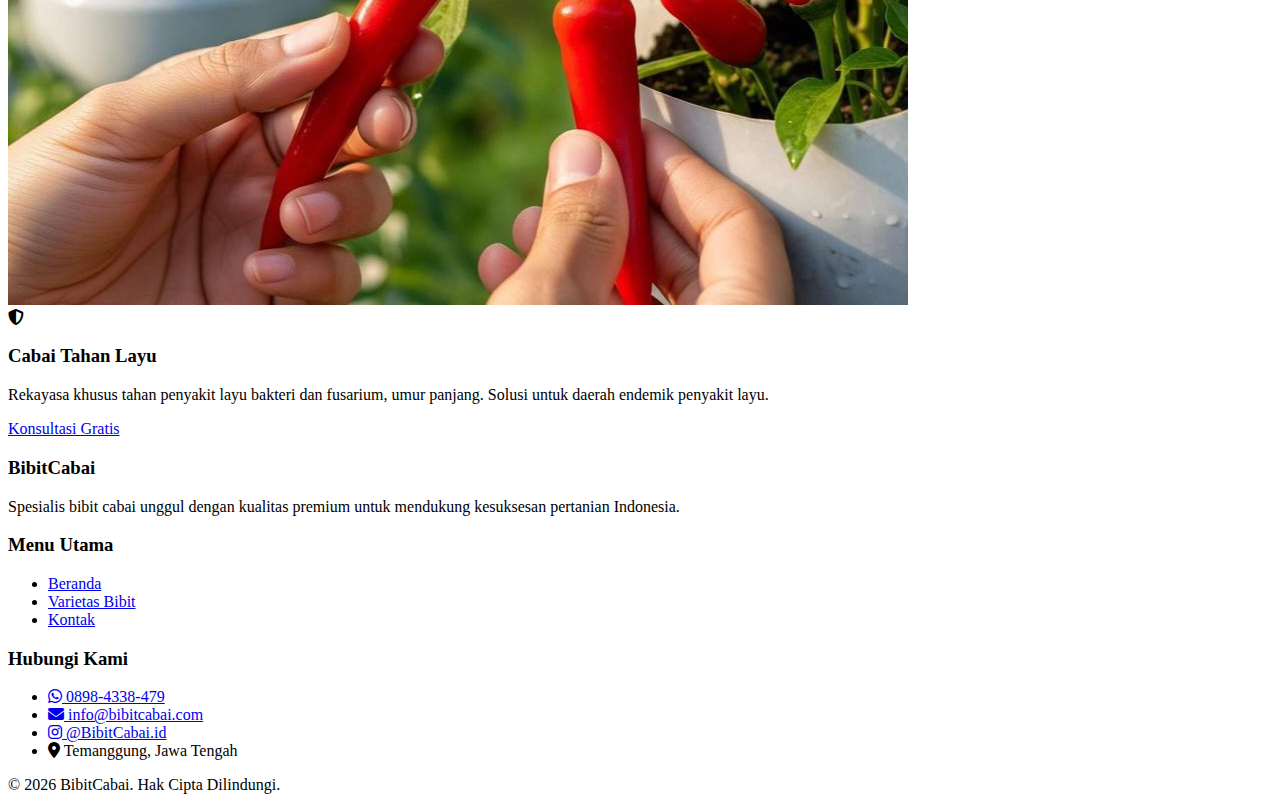
<file: varietas-bibit.html>
<!DOCTYPE html>
<html lang="id">
<head>
    <meta charset="UTF-8">
    <meta name="viewport" content="width=device-width, initial-scale=1.0">
    <title>Varietas Bibit Cabai - BibitCabai</title>
    <link rel="stylesheet" href="https://cdnjs.cloudflare.com/ajax/libs/font-awesome/6.4.0/css/all.min.css">
    <link rel="stylesheet" href="css/style.css">
    <link rel="stylesheet" href="css/responsive.css">
</head>
<body>
    <!-- Header & Navigation -->
    <header>
        <div class="container header-container">
            <a href="index.html" class="logo-link">
                <div class="logo">
                    <div class="logo-text">Bibit<span>Cabai</span></div>
                </div>
            </a>
            
            <nav>
                <ul id="navMenu">
                    <li><a href="index.html" class="nav-link">Beranda</a></li>
                    <li><a href="varietas-bibit.html" class="nav-link active">Varietas Bibit</a></li>
                    <li><a href="kontak.html" class="nav-link">Kontak</a></li>
                </ul>
            </nav>
            
            <a href="https://wa.me/628984338479?text=Halo%20BibitCabai,%20saya%20ingin%20pesan%20bibit%20cabai" class="order-now-btn" target="_blank">
                <i class="fab fa-whatsapp"></i> Pesan Sekarang
            </a>
            
            <button class="mobile-menu-btn" id="mobileMenuBtn">
                <i class="fas fa-bars"></i>
            </button>
        </div>
    </header>

    <!-- Hero Section -->
    <section class="hero" style="background: linear-gradient(135deg, rgba(255, 152, 0, 0.85), rgba(255, 152, 0, 0.9)), url('https://images.unsplash.com/photo-1560493676-04071c5f467b?ixlib=rb-4.0.3&auto=format&fit=crop&w=1350&q=80'); background-size: cover; background-position: center;">
        <div class="container">
            <h1 class="fade-in-up">Varietas Bibit Cabai</h1>
            <p class="fade-in-up" style="animation-delay: 0.2s;">Kami menyediakan berbagai varietas bibit cabai dengan karakteristik unggulan masing-masing untuk kebutuhan budidaya Anda.</p>
        </div>
    </section>

    <!-- Varietas Content -->
    <section class="varietas-content">
        <div class="container">
            <div class="section-title fade-in">
                <h2>Pilihan Varietas Terlengkap</h2>
                <p>Setiap varietas memiliki keunggulan tersendiri yang cocok untuk kondisi lahan dan pasar yang berbeda.</p>
            </div>
            
            <div class="bibit-container" id="bibitContainer">
                <!-- Varietas bibit akan diisi oleh JavaScript -->
            </div>
        </div>
    </section>

    <!-- Footer -->
    <footer>
        <div class="container">
            <div class="footer-container">
                <div class="footer-col">
                    <h3>BibitCabai</h3>
                    <p>Spesialis bibit cabai unggul dengan kualitas premium untuk mendukung kesuksesan pertanian Indonesia.</p>
                </div>
                
                <div class="footer-col">
                    <h3>Menu Utama</h3>
                    <ul>
                        <li><a href="index.html">Beranda</a></li>
                        <li><a href="varietas-bibit.html" class="active">Varietas Bibit</a></li>
                        <li><a href="kontak.html">Kontak</a></li>
                    </ul>
                </div>
                
                <div class="footer-col">
                    <h3>Hubungi Kami</h3>
                    <ul>
                        <li><a href="https://wa.me/628984338479" target="_blank"><i class="fab fa-whatsapp"></i> 0898-4338-479</a></li>
                        <li><a href="mailto:info@bibitcabai.com"><i class="fas fa-envelope"></i> info@bibitcabai.com</a></li>
                        <li><a href="https://instagram.com/BibitCabai.id" target="_blank"><i class="fab fa-instagram"></i> @BibitCabai.id</a></li>
                        <li><i class="fas fa-map-marker-alt"></i> Temanggung, Jawa Tengah</li>
                    </ul>
                </div>
            </div>
            
            <div class="copyright">
                <p>&copy; 2026 BibitCabai. Hak Cipta Dilindungi.</p>
            </div>
        </div>
    </footer>

    <script src="js/main.js"></script>
    <script src="js/bibit.js"></script>
    <script>
        // Override fungsi renderBibit untuk menambahkan gambar
        const originalRenderBibit = renderBibit;
        
        renderBibit = function() {
            const container = document.getElementById('bibitContainer');
            if (!container) return;
            
            container.innerHTML = '';
            
            // Data varietas dengan gambar
            const varietasData = [
                {
                    id: 1,
                    nama: "Cabai Merah Keriting",
                    deskripsi: "Varietas unggulan dengan buah keriting, tingkat kepedasan tinggi, dan hasil panen melimpah. Cocok untuk bumbu masakan khas Indonesia.",
                    icon: "fas fa-pepper-hot",
                    gambar: "image/cabai-merah-keriting.jpg"
                },
                {
                    id: 2,
                    nama: "Cabai Rawit Hijau",
                    deskripsi: "Rawit dengan buah lebat, tahan cuaca ekstrem, dan rasa pedas menyengat. Umur panen relatif cepat dan adaptif di berbagai kondisi.",
                    icon: "fas fa-fire",
                    gambar: "image/cabai-rawit-hijau.jpg"
                },
                {
                    id: 3,
                    nama: "Cabai Besar Hibrida",
                    deskripsi: "Hibrida unggul dengan buah besar, tebal daging, cocok untuk pasar modern. Produktivitas tinggi dengan ketahanan penyakit yang baik.",
                    icon: "fas fa-apple-alt",
                    gambar: "image/cabai-besar-hibrida.jpg"
                },
                {
                    id: 4,
                    nama: "Cabai Paprika",
                    deskripsi: "Paprika warna-warni (merah, kuning, hijau) untuk kebutuhan kuliner dan industri makanan sehat. Rasa manis renyah dengan nilai jual tinggi.",
                    icon: "fas fa-pepper-hot",
                    gambar: "image/cabai-paprika.jpg"
                },
                {
                    id: 5,
                    nama: "Cabai Jalapeno",
                    deskripsi: "Cabai asal Meksiko dengan rasa pedas sedang, cocok untuk saus, acar, dan makanan western. Permintaan pasar restoran terus meningkat.",
                    icon: "fas fa-pepper-hot",
                    gambar: "image/cabai-jalapeno.jpg"
                },
                {
                    id: 6,
                    nama: "Cabai Hias",
                    deskripsi: "Cabai ornamental dengan penampilan menarik, cocok untuk tabulampot dan taman. Buah warna-warni (ungu, oranye, merah) yang estetik.",
                    icon: "fas fa-seedling",
                    gambar: "image/cabai-hias.jpg"
                },
                {
                    id: 7,
                    nama: "Cabai Keriting Lokal",
                    deskripsi: "Varietas lokal adaptif dengan aroma khas, tahan terhadap kondisi lahan marginal. Cocok untuk lahan kering dengan perawatan minimal.",
                    icon: "fas fa-leaf",
                    gambar: "image/cabai-keriting-lokal.jpg"
                },
                {
                    id: 8,
                    nama: "Cabai Rawit Putih",
                    deskripsi: "Rawit putih dengan tingkat kepedasan ekstrem, permintaan tinggi untuk industri. Warna putih krem dengan kandungan capsaicin tinggi.",
                    icon: "fas fa-fire",
                    gambar: "image/cabai-rawit-putih.jpg"
                },
                {
                    id: 9,
                    nama: "Cabai Merah Besar",
                    deskripsi: "Buah besar dengan daging tebal, cocok untuk sambal dan bumbu halus. Warna merah cerah menarik dengan hasil panen konsisten.",
                    icon: "fas fa-apple-alt",
                    gambar: "image/cabai-merah-besar.jpg"
                },
                {
                    id: 10,
                    nama: "Cabai Tahan Layu",
                    deskripsi: "Rekayasa khusus tahan penyakit layu bakteri dan fusarium, umur panjang. Solusi untuk daerah endemik penyakit layu.",
                    icon: "fas fa-shield-alt",
                    gambar: "image/cabai-tahan-layu.jpg"
                }
            ];
            
            varietasData.forEach((bibit, index) => {
                const bibitCard = document.createElement('div');
                bibitCard.className = 'bibit-card fade-in';
                bibitCard.style.animationDelay = `${0.1 * index}s`;
                
                bibitCard.innerHTML = `
                    <div class="bibit-img">
                        <img src="${bibit.gambar}" alt="${bibit.nama}" loading="lazy">
                        <div class="bibit-icon">
                            <i class="${bibit.icon}"></i>
                        </div>
                    </div>
                    <div class="bibit-info">
                        <h3>${bibit.nama}</h3>
                        <p>${bibit.deskripsi}</p>
                        <a href="https://wa.me/628984338479?text=Halo%20BibitCabai,%20saya%20tertarik%20dengan%20varietas%20${encodeURIComponent(bibit.nama)}" class="btn btn-primary" target="_blank">Konsultasi Gratis</a>
                    </div>
                `;
                
                container.appendChild(bibitCard);
            });
        };
        
        // Panggil fungsi setelah DOM siap
        document.addEventListener('DOMContentLoaded', renderBibit);
    </script>
</body>
</html>
</file>
<file: css/style.css>

</file>
<file: css/responsive.css>
/* Responsive Styles */

/* Tablet - 992px ke bawah */
@media (max-width: 992px) {
    .hero h1 {
        font-size: 2.5rem;
    }
    
    .section-title h2 {
        font-size: 2rem;
    }
    
    .paket-container, .bibit-container {
        grid-template-columns: repeat(2, 1fr);
    }
    
    /* Menu tablet */
    nav ul {
        gap: 30px;
    }
    
    .order-now-btn {
        padding: 8px 20px;
        font-size: 0.9rem;
    }
}

/* Tablet kecil - 768px ke bawah */
@media (max-width: 768px) {
    .mobile-menu-btn {
        display: block;
        margin-right: 10px;
    }
    
    /* Menu mobile */
    nav {
        position: static;
        transform: none;
    }
    
    nav ul {
        position: fixed;
        top: 70px;
        left: 0;
        right: 0;
        width: 100%;
        height: auto;
        background-color: white;
        flex-direction: column;
        align-items: stretch;
        padding: 0;
        box-shadow: 0 10px 20px rgba(0, 0, 0, 0.15);
        transition: all 0.5s ease;
        z-index: 1000;
        opacity: 0;
        visibility: hidden;
        transform: translateY(-20px);
        border-radius: 0 0 10px 10px;
        overflow: hidden;
        gap: 0;
    }
    
    nav ul.active {
        opacity: 1;
        visibility: visible;
        transform: translateY(0);
    }
    
    nav ul li {
        margin: 0;
        width: 100%;
        text-align: left;
        border-bottom: 1px solid var(--border);
    }
    
    nav ul li:last-child {
        border-bottom: none;
    }
    
    nav ul li a {
        font-size: 1.1rem;
        display: block;
        padding: 15px 20px;
        color: var(--dark);
        transition: all 0.3s;
    }
    
    nav ul li a:hover {
        background-color: var(--light-gray);
        color: var(--primary);
    }
    
    nav ul li a.active {
        background-color: var(--primary-light);
        color: white;
    }
    
    nav ul li a.active:after {
        display: none;
    }
    
    /* Tombol Pesan Sekarang di Menu Mobile */
    .mobile-order-btn {
        display: block;
        width: calc(100% - 40px);
        margin: 20px;
        text-align: center;
        background-color: var(--secondary);
        color: white;
        padding: 12px;
        border-radius: 5px;
        text-decoration: none;
        font-weight: 600;
        font-size: 1rem;
        transition: all 0.3s;
        border: 2px solid var(--secondary);
    }
    
    .mobile-order-btn:hover {
        background-color: #e68900;
        transform: translateY(-2px);
        box-shadow: 0 5px 15px rgba(0, 0, 0, 0.1);
    }
    
    /* Sembunyikan tombol Pesan Sekarang di header mobile */
    .order-now-btn {
        display: none;
    }
    
    .hero {
        padding: 100px 0;
    }
    
    .hero h1 {
        font-size: 2.2rem;
    }
    
    .hero p {
        font-size: 1.1rem;
    }
    
    section {
        padding: 60px 0;
    }
    
    .home-content .toko-description {
        padding: 30px;
    }
    
    .contact-container {
        grid-template-columns: 1fr;
    }
}

/* Mobile - 576px ke bawah */
@media (max-width: 576px) {
    .logo-text {
        font-size: 1.4rem;
    }
    
    .hero h1 {
        font-size: 1.9rem;
    }
    
    .section-title h2 {
        font-size: 1.7rem;
    }
    
    .paket-container, .bibit-container {
        grid-template-columns: 1fr;
    }
    
    .paket-card, .bibit-card {
        margin-bottom: 20px;
    }
    
    .paket-img, .bibit-img {
        height: 180px;
    }
    
    .contact-info, .contact-map {
        padding: 20px;
    }
    
    .mobile-menu-btn {
        font-size: 1.3rem;
        margin-right: 5px;
    }
}
</file>
